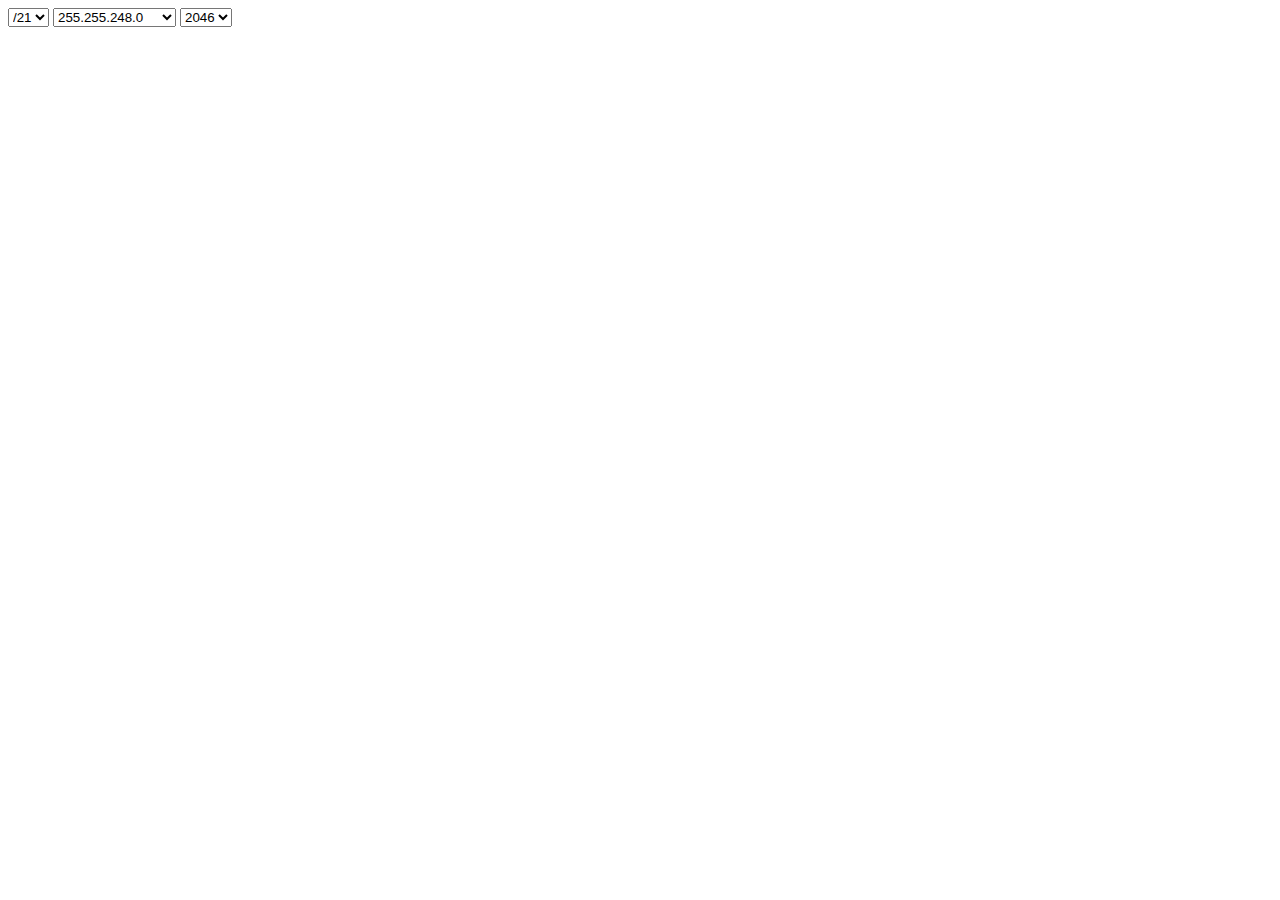
<file: index.html>
<!DOCTYPE html>
<html lang="en">
<head>
    <meta charset="UTF-8">
    <title>Midterms - icolorenzosaludes</title>
    <script src="https://code.jquery.com/jquery-3.4.1.js"
            integrity="sha256-WpOohJOqMqqyKL9FccASB9O0KwACQJpFTUBLTYOVvVU="
            crossorigin="anonymous"></script>
    <script src="midt.js"></script>
</head>
<body>
    <select id="mask_slash">
        <option value="21">/21</option>
        <option value="22">/22</option>
        <option value="23">/23</option>
        <option value="24">/24</option>
        <option value="25">/25</option>
        <option value="26">/26</option>
        <option value="27">/27</option>
        <option value="28">/28</option>
        <option value="29">/29</option>
        <option value="30">/30</option>
    </select>
    <select id="mask_ip">
        <option value="255.255.248.0">255.255.248.0</option>
        <option value="255.255.252.0">255.255.252.0</option>
        <option value="255.255.254.0">255.255.254.0</option>
        <option value="255.255.255.0">255.255.255.0</option>
        <option value="255.255.255.128">255.255.255.128</option>
        <option value="255.255.255.192">255.255.255.192</option>
        <option value="255.255.255.224">255.255.255.224</option>
        <option value="255.255.255.240">255.255.255.240</option>
        <option value="255.255.255.248">255.255.255.248</option>
        <option value="255.255.255.252">255.255.255.252</option>
    </select>
    <select id="number_of_hosts">
        <option value="2046">2046</option>
        <option value="1022">1022</option>
        <option value="510">510</option>
        <option value="254">254</option>
        <option value="126">126</option>
        <option value="62">62</option>
        <option value="30">30</option>
        <option value="14">14</option>
        <option value="6">6</option>
        <option value="2">2</option>
    </select>
</file>
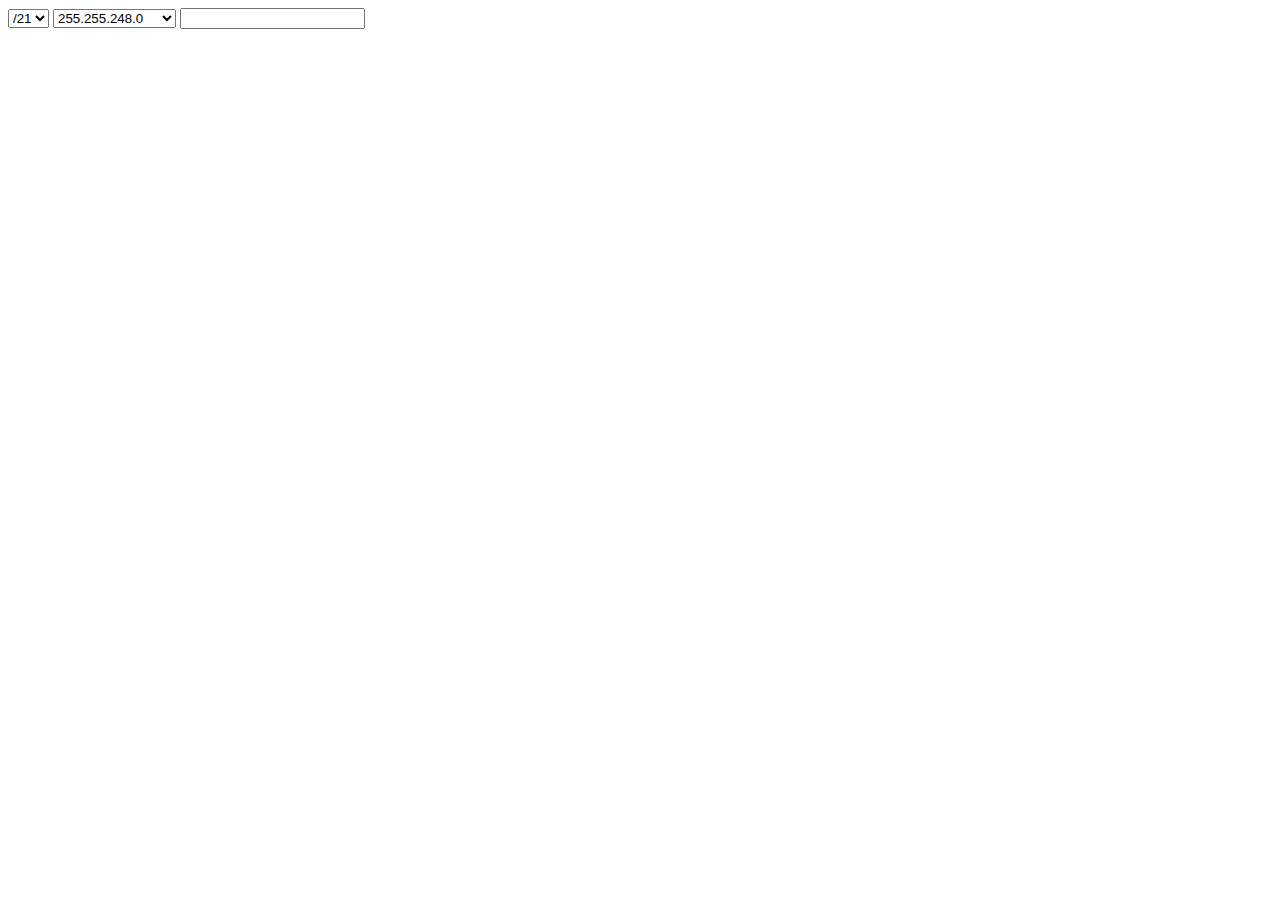
<file: indexx.html>
<!DOCTYPE html>
<html lang="en">
<head>
    <meta charset="UTF-8">
    <title>Midterms - icolorenzosaludes</title>
    <script src="https://code.jquery.com/jquery-3.4.1.js"
            integrity="sha256-WpOohJOqMqqyKL9FccASB9O0KwACQJpFTUBLTYOVvVU="
            crossorigin="anonymous"></script>
    <script src="midt.js"></script>
</head>
<body>
    <select id="mask_slash">
        <option value="21">/21</option>
        <option value="22">/22</option>
        <option value="23">/23</option>
        <option value="24">/24</option>
        <option value="25">/25</option>
        <option value="26">/26</option>
        <option value="27">/27</option>
        <option value="28">/28</option>
        <option value="29">/29</option>
        <option value="30">/30</option>
    </select>
    <select id="mask_ip">
        <option value="255.255.248.0">255.255.248.0</option>
        <option value="255.255.252.0">255.255.252.0</option>
        <option value="255.255.254.0">255.255.254.0</option>
        <option value="255.255.255.0">255.255.255.0</option>
        <option value="255.255.255.128">255.255.255.128</option>
        <option value="255.255.255.192">255.255.255.192</option>
        <option value="255.255.255.224">255.255.255.224</option>
        <option value="255.255.255.240">255.255.255.240</option>
        <option value="255.255.255.248">255.255.255.248</option>
        <option value="255.255.255.252">255.255.255.252</option>
    </select>
    <input type="text" id="">
</file>
